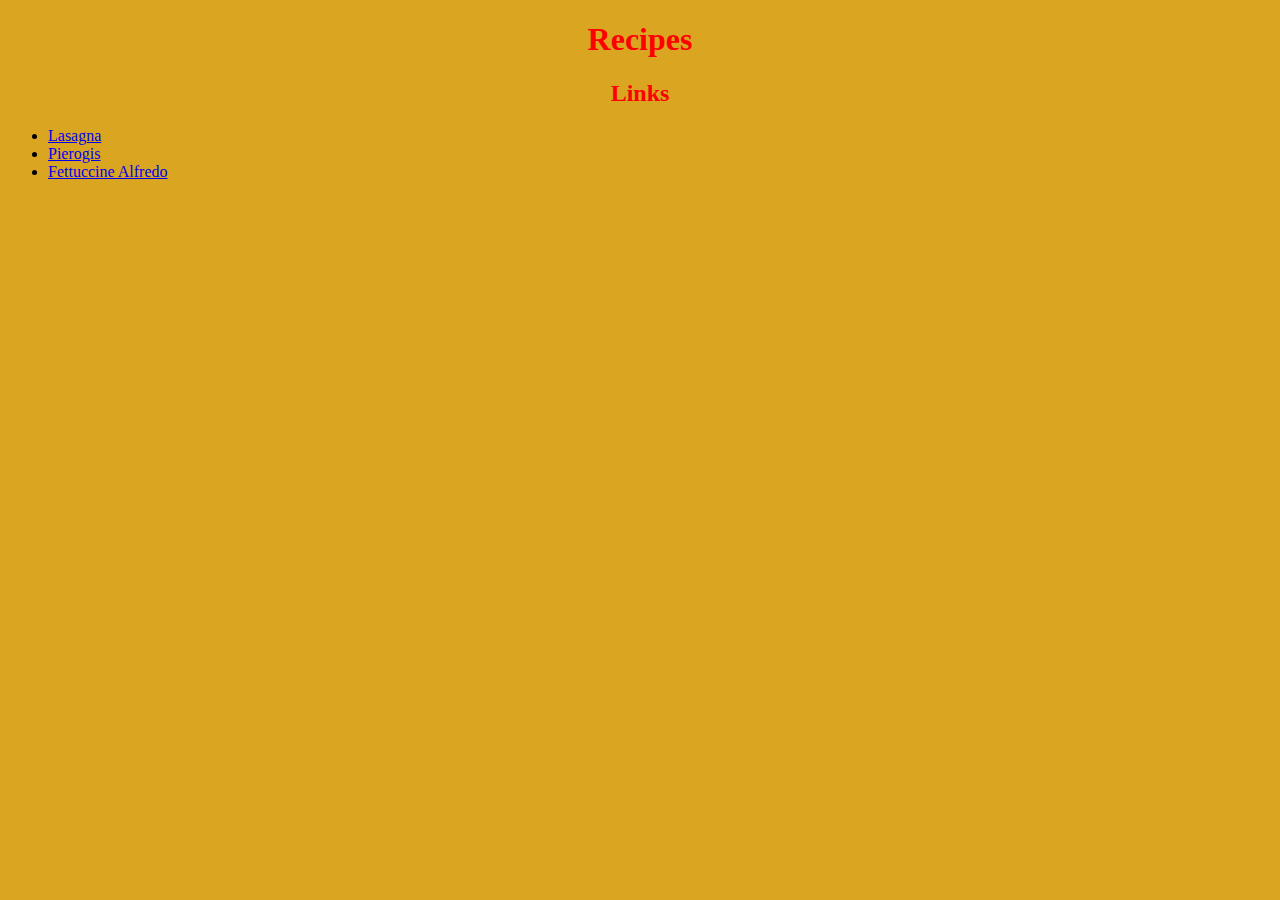
<file: index.html>
<!DOCTYPE html>
<html lang="en">
    <head>
        <meta charset="utf-8">
        <title>Recipes</title>
        <link rel="stylesheet" href="styles.css">
    </head>
    <body>
        <h1 class="title">Recipes</h1>
        <h2 class="subheading">Links</h2>
        <ul>
            <li><a href="./recipes/lasagna.html">Lasagna</a></li>
            <li><a href="./recipes/pierogi.html">Pierogis</a></li>
            <li><a href="./recipes/fettuccine-alfredo.html">Fettuccine Alfredo</a></li>
        </ul>
    </body>
</html>
</file>
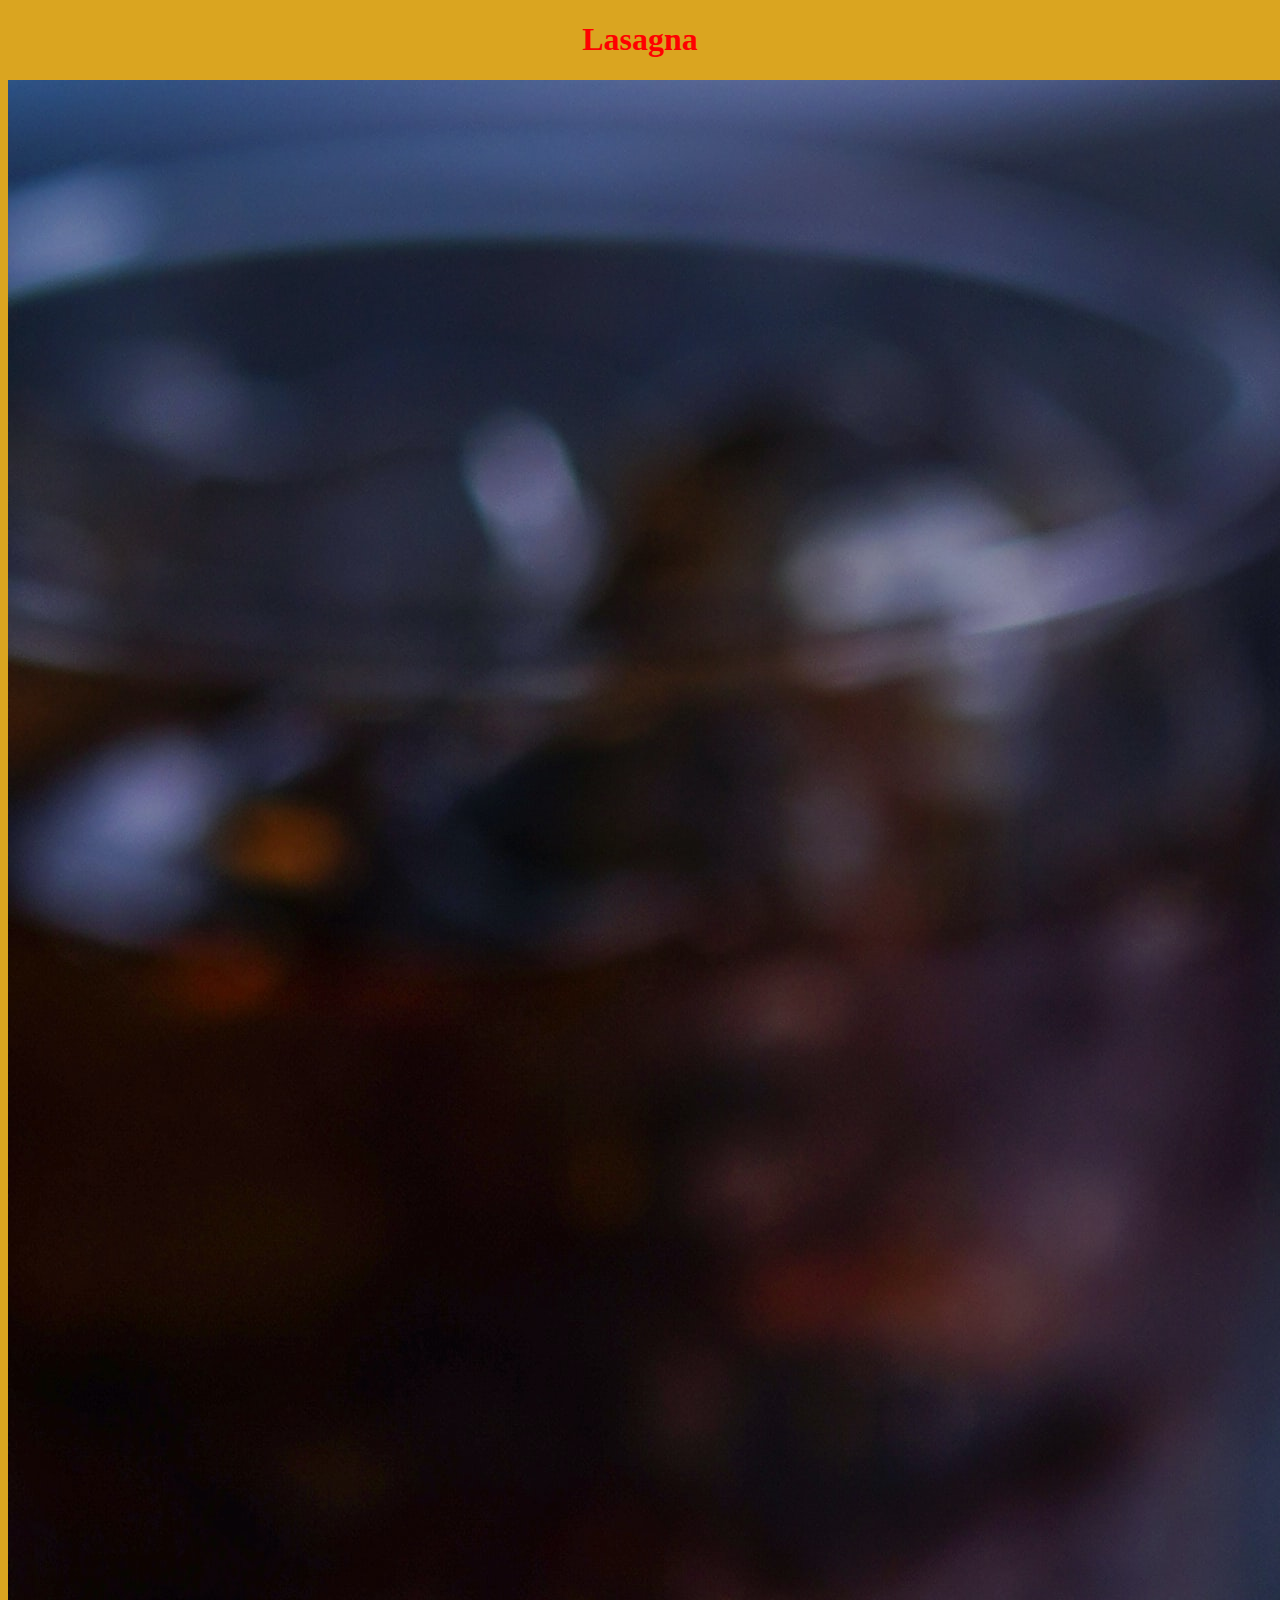
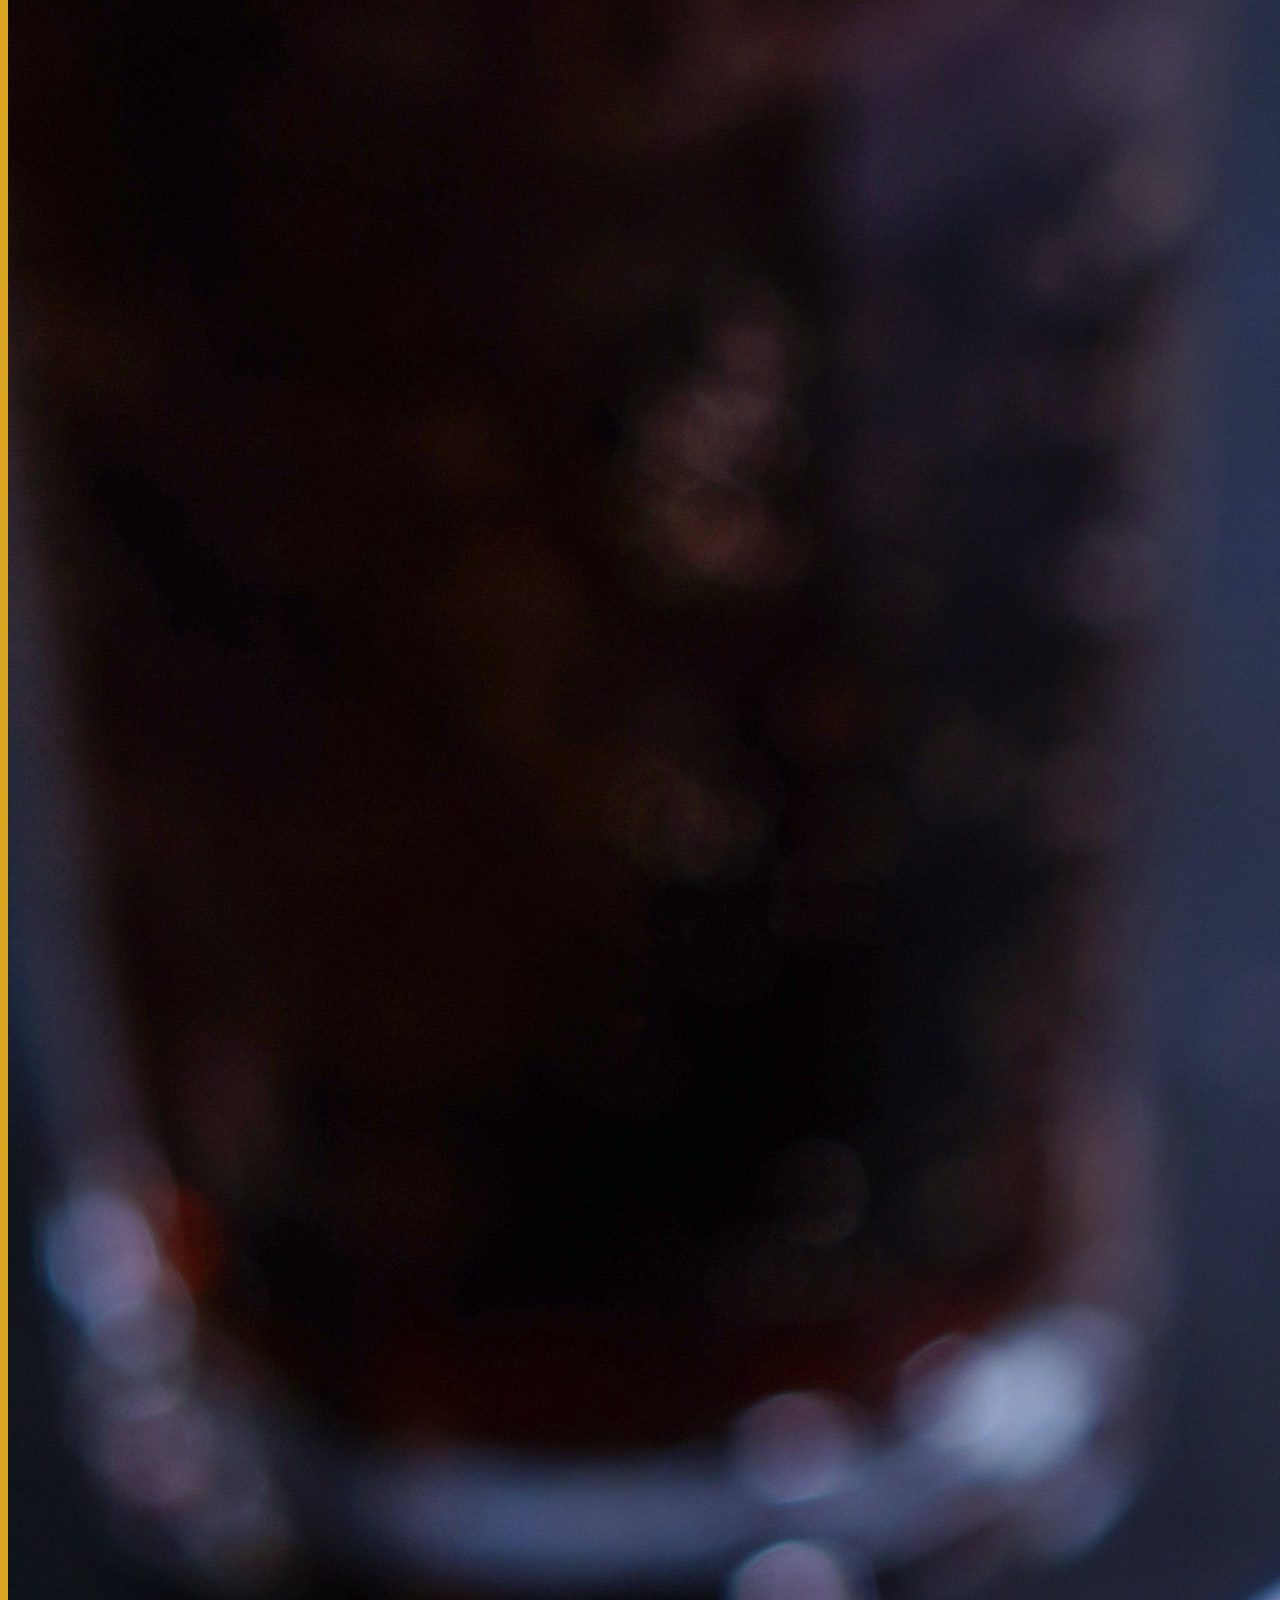
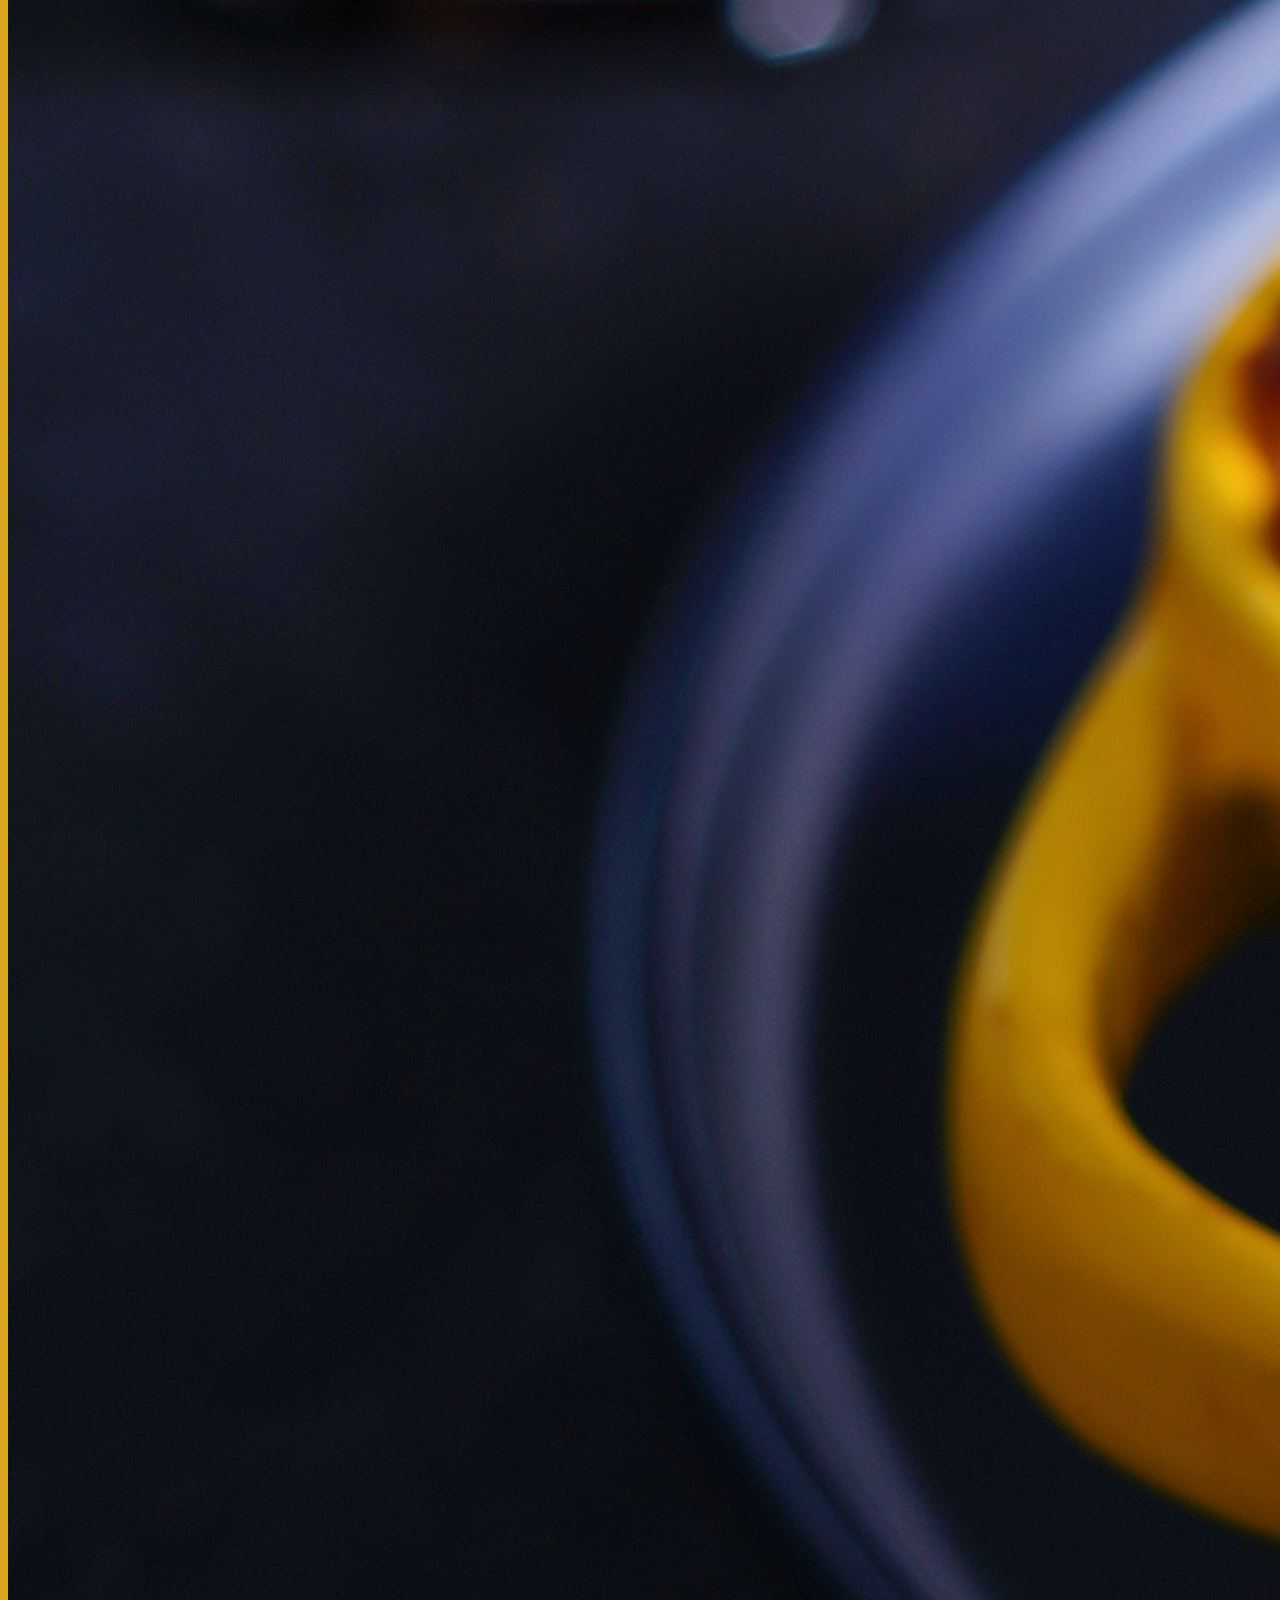
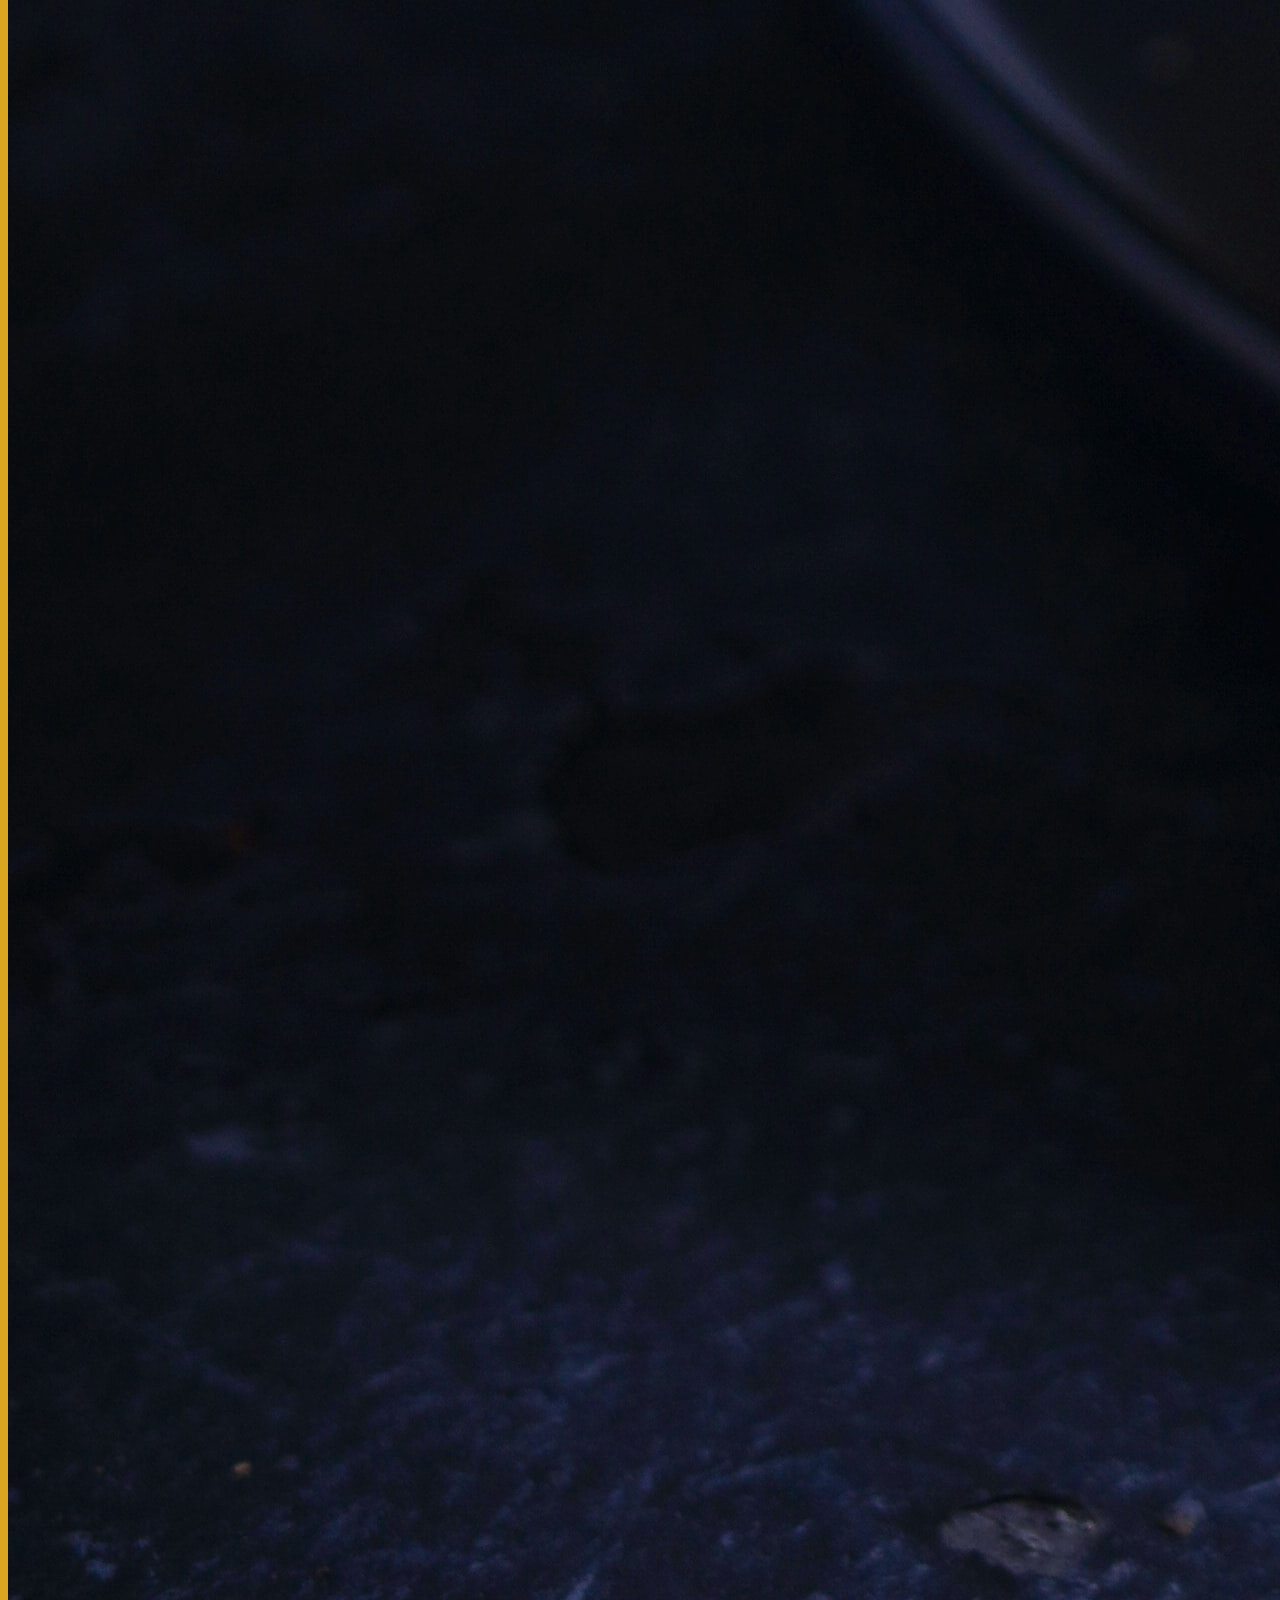
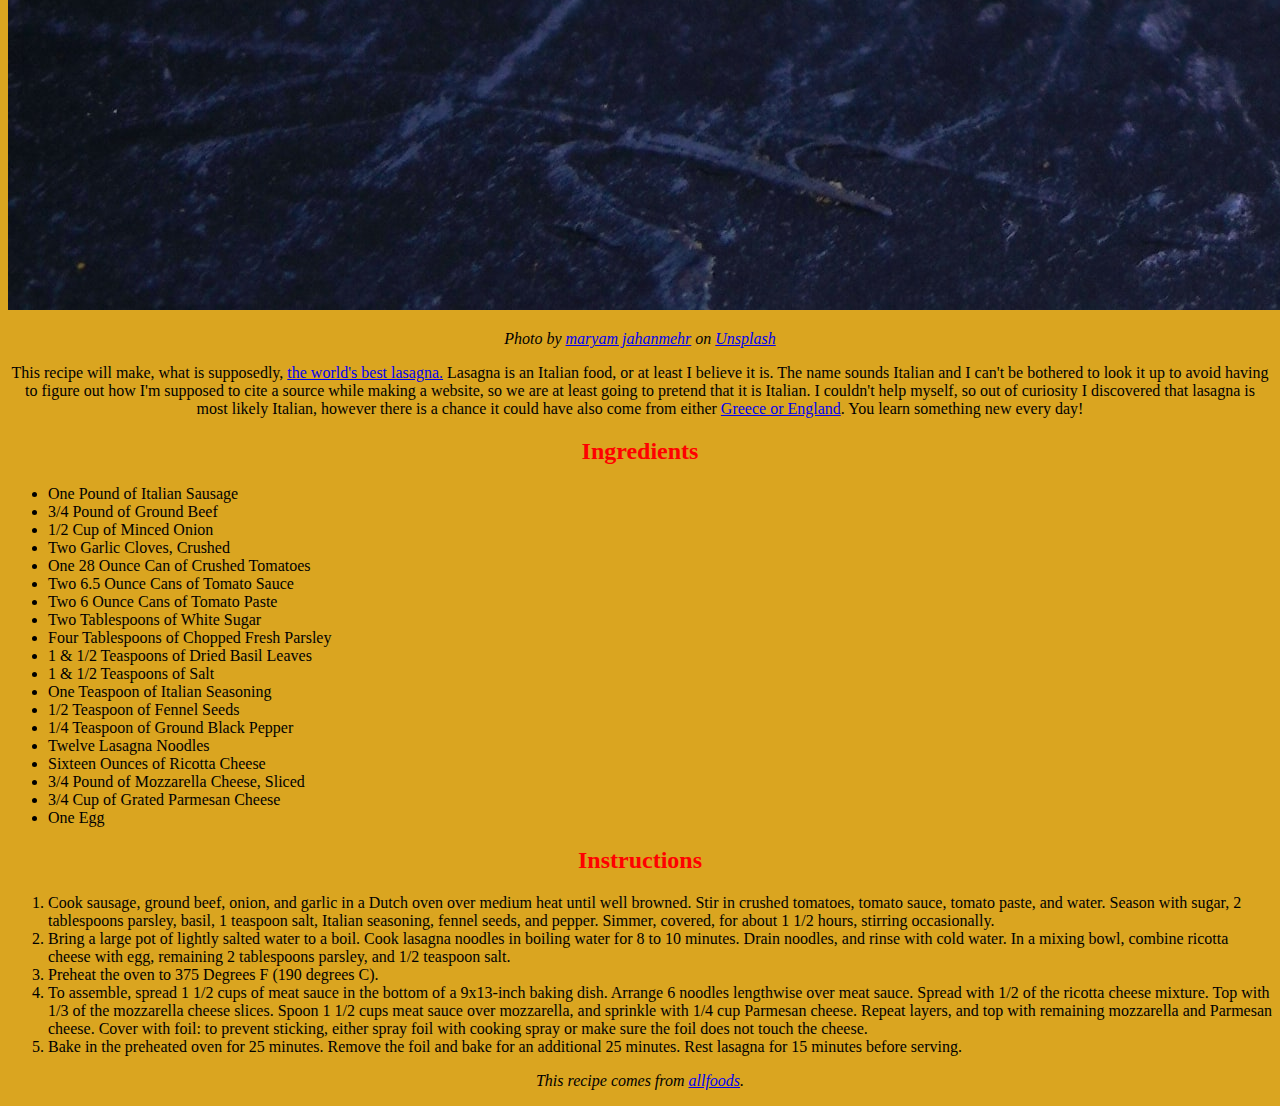
<file: recipes/lasagna.html>
<!DOCTYPE html>
<html lang="en">
    <head>
        <meta charset="utf-8">
        <title>Lasagna</title>
        <link rel="stylesheet" href="../styles.css">
    </head>
    <body>
        <h1 class="title">Lasagna</h1>
        <img src="../images/lasagna.jpg" alt="A piece of lasagna"> 
        <p><i>Photo by <a href="https://unsplash.com/@maryamjahanmehr?utm_source=unsplash&utm_medium=referral&utm_content=creditCopyText">
            maryam jahanmehr</a> on <a href="https://unsplash.com/photos/g_BxoUpg1eI?utm_source=unsplash&utm_medium=referral&utm_content=creditCopyText">
            Unsplash</a></i>
        </p>
        <p>This recipe will make, what is supposedly, <a href="https://www.allrecipes.com/recipe/23600/worlds-best-lasagna/">the world's best lasagna.</a>
            Lasagna is an Italian food, or at least I believe it is. The name sounds Italian and I can't be bothered to look it up to avoid having to 
            figure out how I'm supposed to cite a source while making a website, so we are at least going to pretend that it is Italian. I couldn't help myself,
            so out of curiosity I discovered that lasagna is most likely Italian, however there is a chance it could have also come from either 
            <a href="https://www.cucinaventi.com/blog/the-history-of-lasagna-pasta#:~:text=THE%20ORIGINS%20OF%20LASAGNA&text=While%20many%20of%20us%20associate,Naples%20during%20the%20Middle%20Ages.">
            Greece or England</a>. You learn something new every day!
        </p>

        <h2 class="subheading">Ingredients</h2>
        <ul>
            <li>One Pound of Italian Sausage</li>
            <li>3/4 Pound of Ground Beef</li>
            <li>1/2 Cup of Minced Onion</li>
            <li>Two Garlic Cloves, Crushed</li>
            <li>One 28 Ounce Can of Crushed Tomatoes</li>
            <li>Two 6.5 Ounce Cans of Tomato Sauce</li>
            <li>Two 6 Ounce Cans of Tomato Paste</li>
            <li>Two Tablespoons of White Sugar</li>
            <li>Four Tablespoons of Chopped Fresh Parsley</li>
            <li>1 & 1/2 Teaspoons of Dried Basil Leaves</li>
            <li>1 & 1/2 Teaspoons of Salt</li>
            <li>One Teaspoon of Italian Seasoning</li>
            <li>1/2 Teaspoon of Fennel Seeds</li>
            <li>1/4 Teaspoon of Ground Black Pepper</li>
            <li>Twelve Lasagna Noodles</li>
            <li>Sixteen Ounces of Ricotta Cheese</li>
            <li>3/4 Pound of Mozzarella Cheese, Sliced</li>
            <li>3/4 Cup of Grated Parmesan Cheese</li>
            <li>One Egg</li>
        </ul>

        <h2 class="subheading">Instructions</h2>
        <ol>
            <li>
                Cook sausage, ground beef, onion, and garlic in a Dutch oven over medium heat until well browned. 
                Stir in crushed tomatoes, tomato sauce, tomato paste, and water. Season with sugar, 2 tablespoons parsley, basil,
                1 teaspoon salt, Italian seasoning, fennel seeds, and pepper. Simmer, covered, for about 1 1/2 hours, stirring occasionally.
            </li>
            <li>
                Bring a large pot of lightly salted water to a boil. Cook lasagna noodles in boiling water for 8 to 10 minutes. 
                Drain noodles, and rinse with cold water. In a mixing bowl, combine ricotta cheese with egg, 
                remaining 2 tablespoons parsley, and 1/2 teaspoon salt.
            </li>
            <li>
                Preheat the oven to 375 Degrees F (190 degrees C).
            </li>
            <li>
                To assemble, spread 1 1/2 cups of meat sauce in the bottom of a 9x13-inch baking dish. Arrange 6 noodles lengthwise over meat sauce. 
                Spread with 1/2 of the ricotta cheese mixture. Top with 1/3 of the mozzarella cheese slices. 
                Spoon 1 1/2 cups meat sauce over mozzarella, and sprinkle with 1/4 cup Parmesan cheese. 
                Repeat layers, and top with remaining mozzarella and Parmesan cheese. 
                Cover with foil: to prevent sticking, either spray foil with cooking spray or make sure the foil does not touch the cheese.
            </li>
            <li>
                Bake in the preheated oven for 25 minutes. Remove the foil and bake for an additional 25 minutes. Rest lasagna for 15 minutes before serving.
            </li>
        </ol>

        <p><i>This recipe comes from <a href="https://www.allrecipes.com/recipe/23600/worlds-best-lasagna/">allfoods</a>.</i></p>
    </body>
</html>
</file>
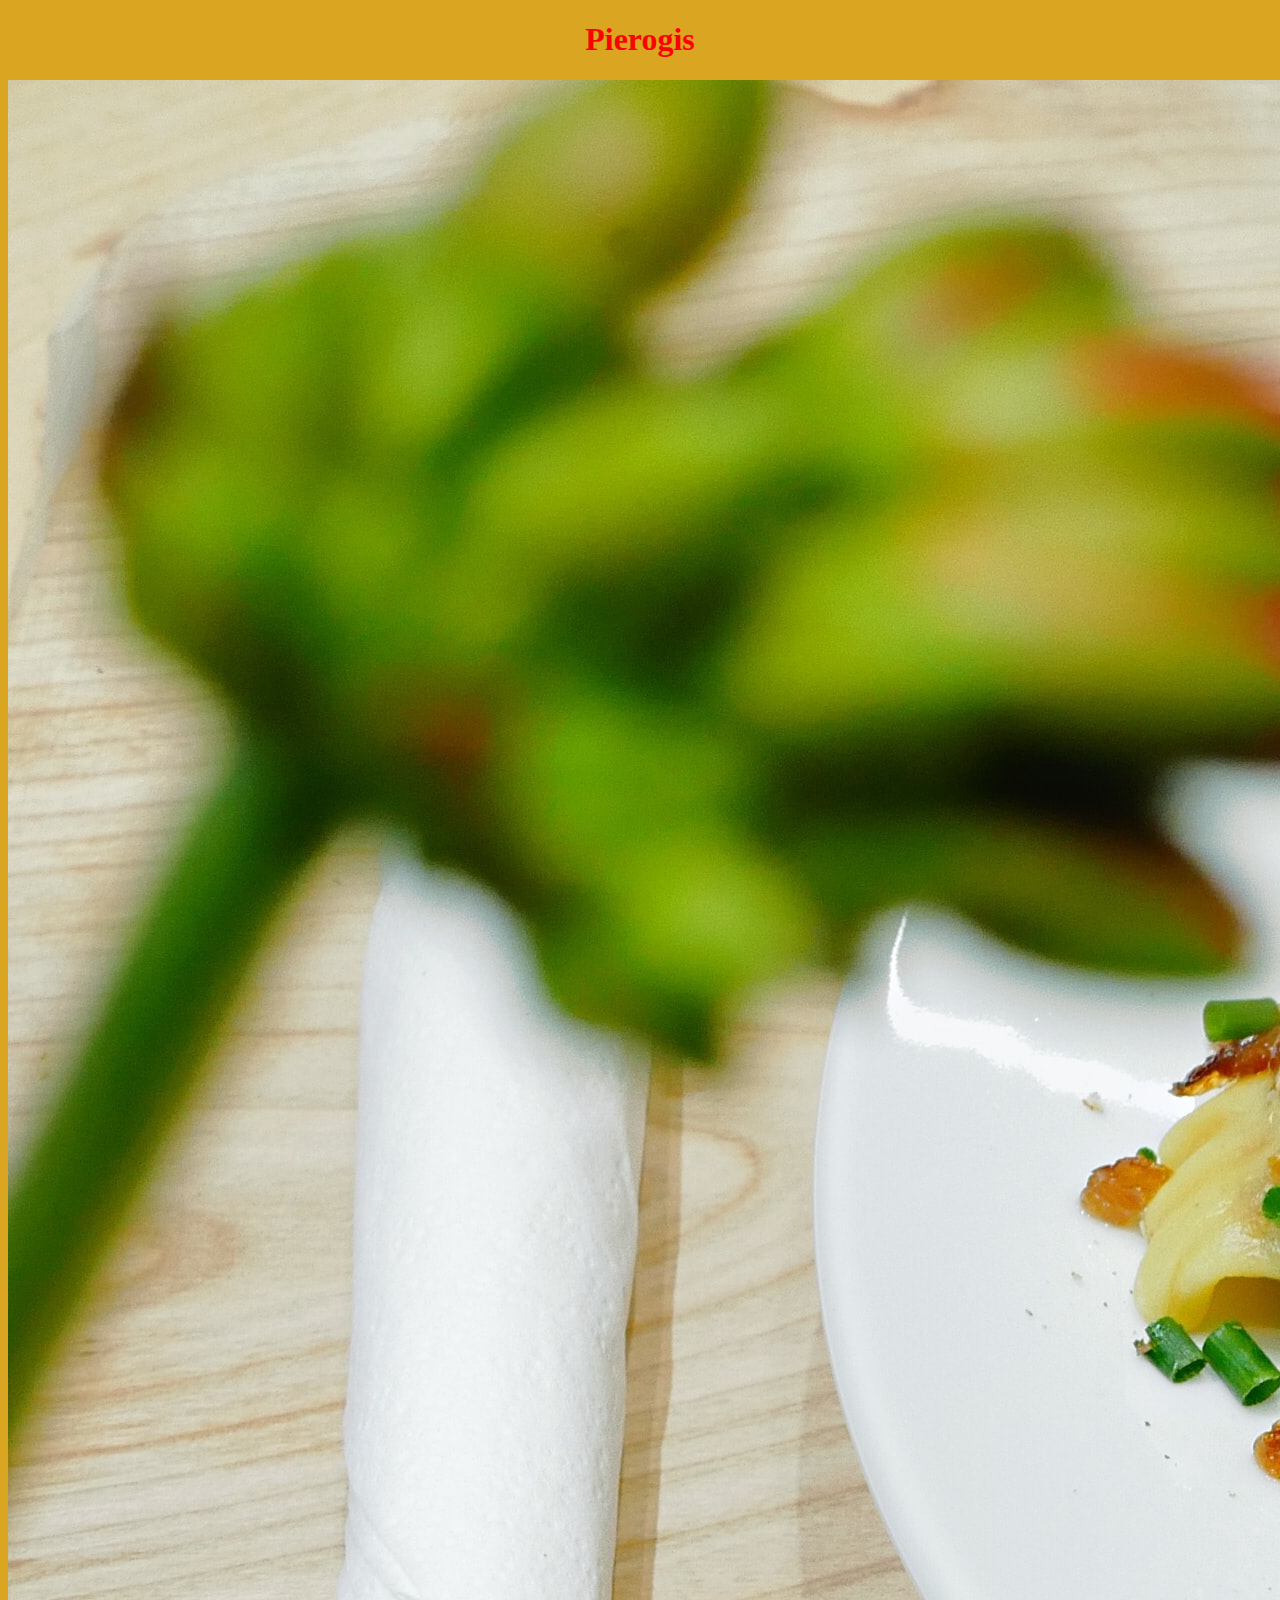
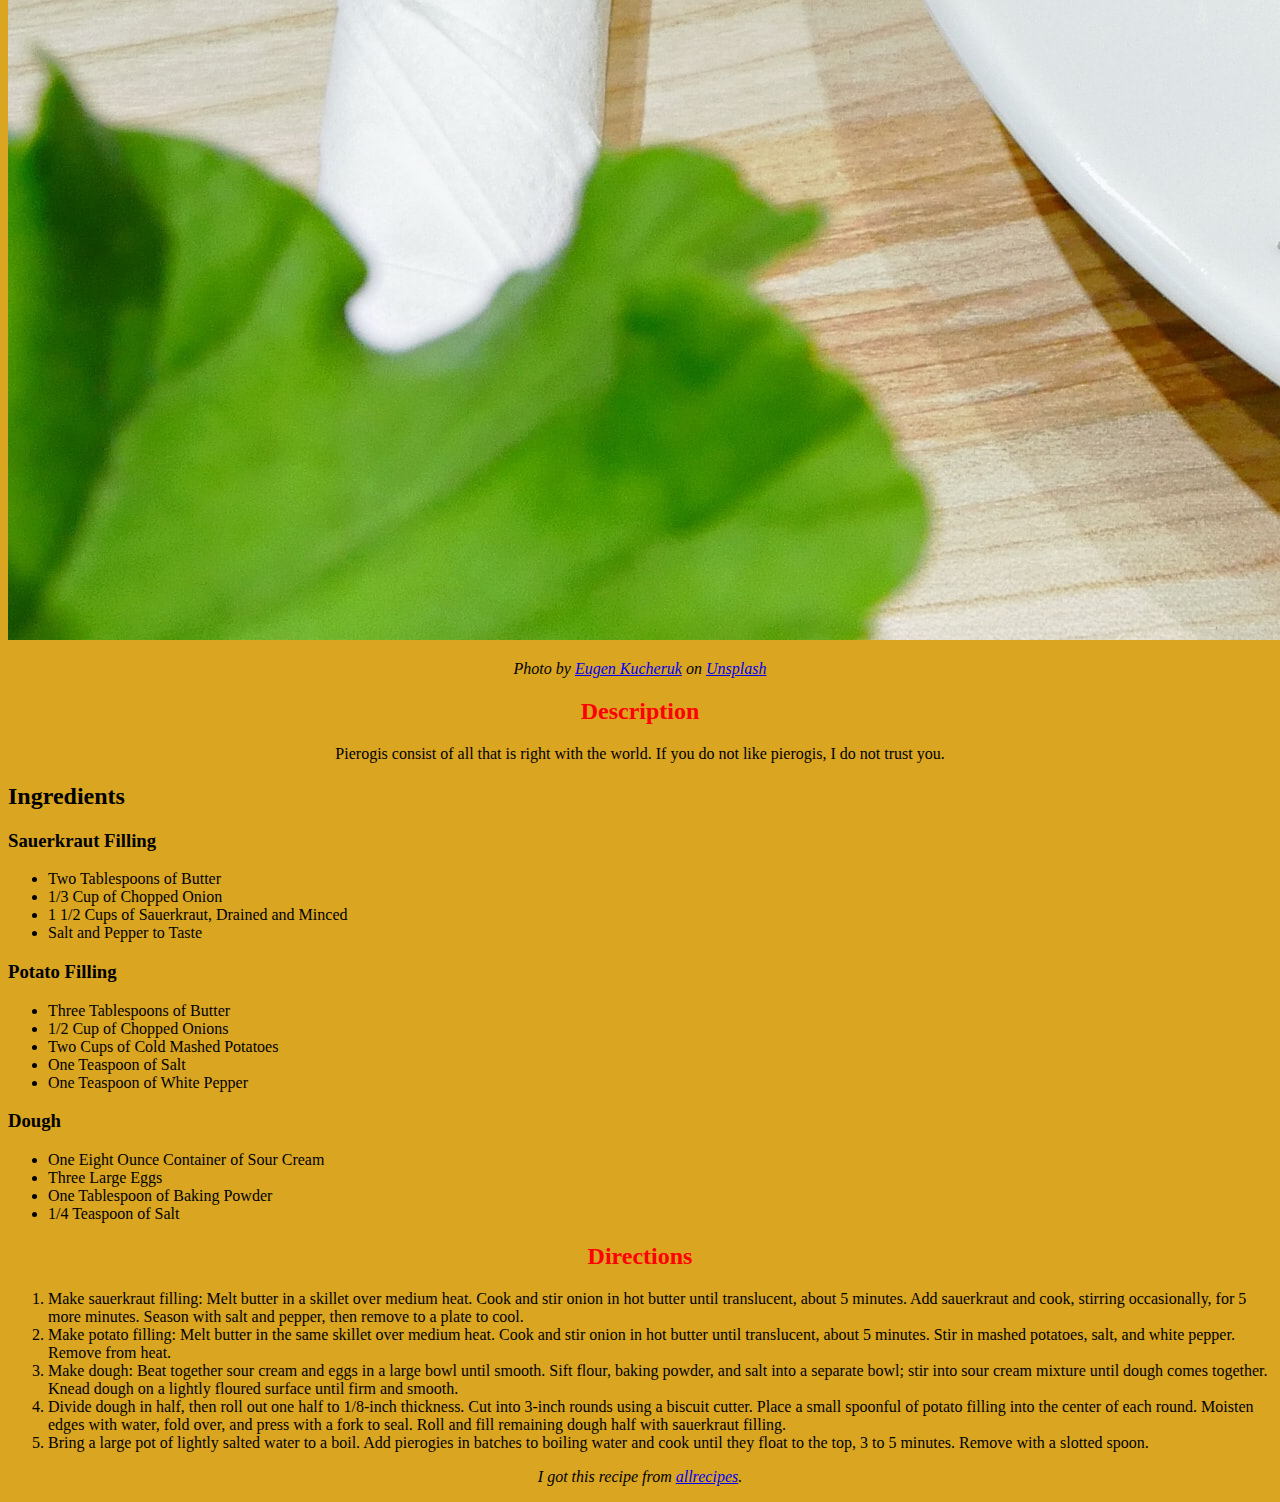
<file: recipes/pierogi.html>
<!DOCTYPE html>
<html lang="en">
    <head>
        <meta charset="utf-8">
        <title>Pierogis</title>
        <link rel="stylesheet" href="../styles.css">
    </head>
    <body>
        <h1 class="title">Pierogis</h1>
        <img src="../images/pierogis.jpg" alt="A plate full of pierogis">
        <p><i>Photo by <a href="https://unsplash.com/@fruitboykid?utm_source=unsplash&utm_medium=referral&utm_content=creditCopyText">
        Eugen Kucheruk</a> on <a href=
        "https://unsplash.com/photos/z9JWq7pr5QE?utm_source=unsplash&utm_medium=referral&utm_content=creditCopyText">Unsplash</a>
        </i></p>
        
        <h2 class="subheading">Description</h2>
        <p>Pierogis consist of all that is right with the world. If you do not like pierogis, I do not trust you.</p>

        <h2>Ingredients</h2>
        <h3>Sauerkraut Filling</h3>
        <ul>
            <li>
                Two Tablespoons of Butter
            </li>
            <li>
                1/3 Cup of Chopped Onion
            </li>
            <li>
                1 1/2 Cups of Sauerkraut, Drained and Minced
            </li>
            <li>
                Salt and Pepper to Taste
            </li>
        </ul>

        <h3>Potato Filling</h3>
        <ul>
            <li>
                Three Tablespoons of Butter
            </li>
            <li>
                1/2 Cup of Chopped Onions
            </li>
            <li>
                Two Cups of Cold Mashed Potatoes
            </li>
            <li>
                One Teaspoon of Salt
            </li>
            <li>
                One Teaspoon of White Pepper
            </li>
        </ul>

        <h3>Dough</h3>
        <ul>
            <li>
                One Eight Ounce Container of Sour Cream
            </li>
            <li>
                Three Large Eggs
            </li>
            <li>
                One Tablespoon of Baking Powder
            </li>
            <li>
                1/4 Teaspoon of Salt
            </li>
        </ul>

        <h2 class="subheading">Directions</h2>
        <ol>
            <li>
                Make sauerkraut filling: Melt butter in a skillet over medium heat. 
                Cook and stir onion in hot butter until translucent, about 5 minutes.
                Add sauerkraut and cook, stirring occasionally, for 5 more minutes.
                Season with salt and pepper, then remove to a plate to cool.
            </li>
            <li>
                Make potato filling: Melt butter in the same skillet over medium heat. 
                Cook and stir onion in hot butter until translucent, about 5 minutes. 
                Stir in mashed potatoes, salt, and white pepper. Remove from heat.
            </li>
            <li>
                Make dough: Beat together sour cream and eggs in a large bowl until smooth. 
                Sift flour, baking powder, and salt into a separate bowl; 
                stir into sour cream mixture until dough comes together.
                Knead dough on a lightly floured surface until firm and smooth.
            </li>
            <li>
                Divide dough in half, then roll out one half to 1/8-inch thickness. 
                Cut into 3-inch rounds using a biscuit cutter. 
                Place a small spoonful of potato filling into the center of each round. 
                Moisten edges with water, fold over, and press with a fork to seal. 
                Roll and fill remaining dough half with sauerkraut filling.
            </li>
            <li>
                Bring a large pot of lightly salted water to a boil. 
                Add pierogies in batches to boiling water and cook until they float to the top, 3 to 5 minutes.
                Remove with a slotted spoon.
            </li>
        </ol>
        <p><i>I got this recipe from <a href="https://www.allrecipes.com/recipe/109914/pierogi-polish-dumplings/">allrecipes</a>.</i></p>
    </body>
</html>
</file>
<file: styles.css>
body {
    background-color: goldenrod;
}

.title,
.subheading {
    text-align: center;
    color: red;
}

p {
    text-align: center;
}
</file>
